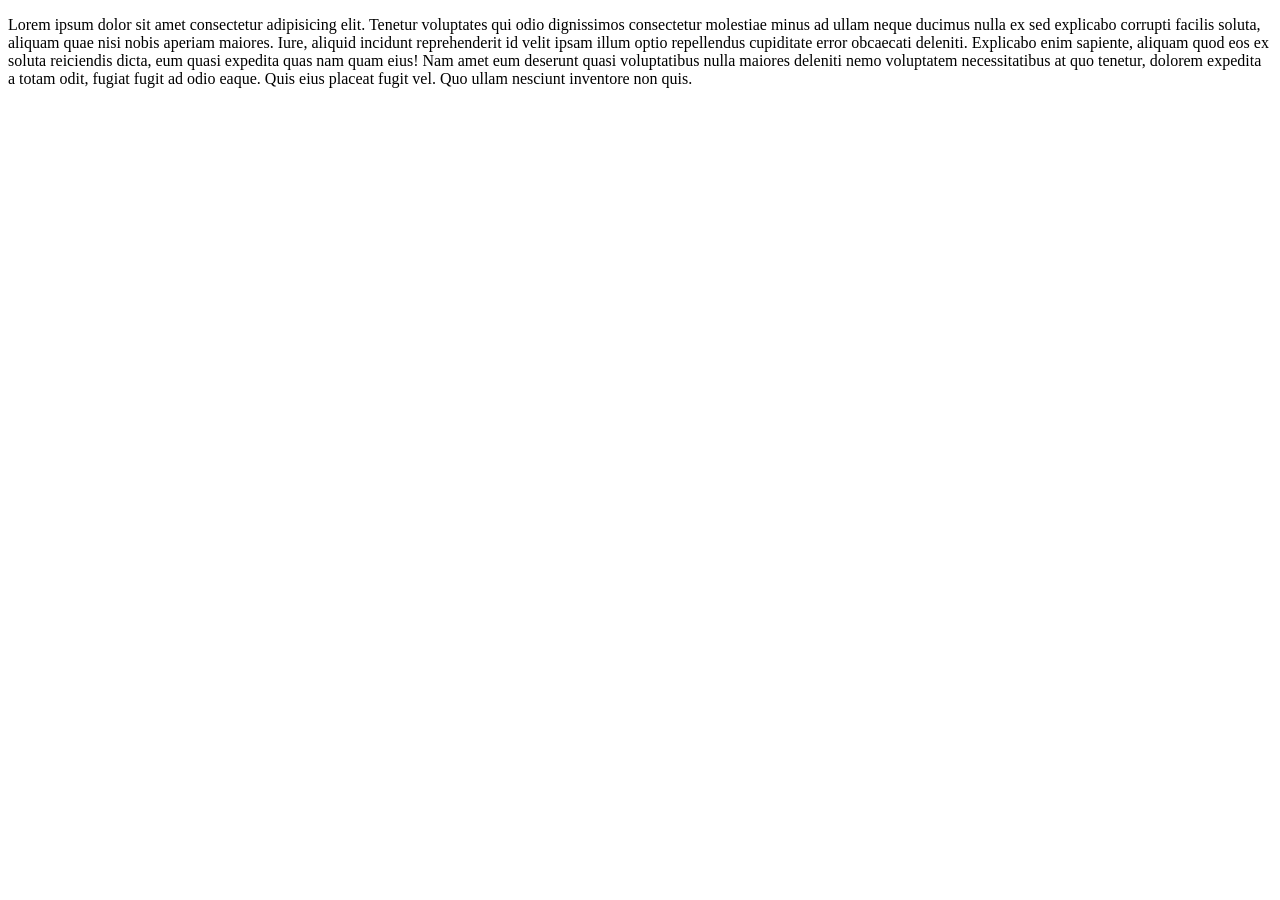
<file: NewFolder1/index.html>
<!DOCTYPE html>
<html lang="en">
<head>
    <meta charset="UTF-8">
    <meta name="viewport" content="width=device-width, initial-scale=1.0">
    <title>Document</title>
</head>
<body>
    <p>Lorem ipsum dolor sit amet consectetur adipisicing elit. Tenetur voluptates qui odio dignissimos consectetur molestiae minus ad ullam neque ducimus nulla ex sed explicabo corrupti facilis soluta, aliquam quae nisi nobis aperiam maiores. Iure, aliquid incidunt reprehenderit id velit ipsam illum optio repellendus cupiditate error obcaecati deleniti. Explicabo enim sapiente, aliquam quod eos ex soluta reiciendis dicta, eum quasi expedita quas nam quam eius! Nam amet eum deserunt quasi voluptatibus nulla maiores deleniti nemo voluptatem necessitatibus at quo tenetur, dolorem expedita a totam odit, fugiat fugit ad odio eaque. Quis eius placeat fugit vel. Quo ullam nesciunt inventore non quis.</p>
</body>
</html>
</file>
